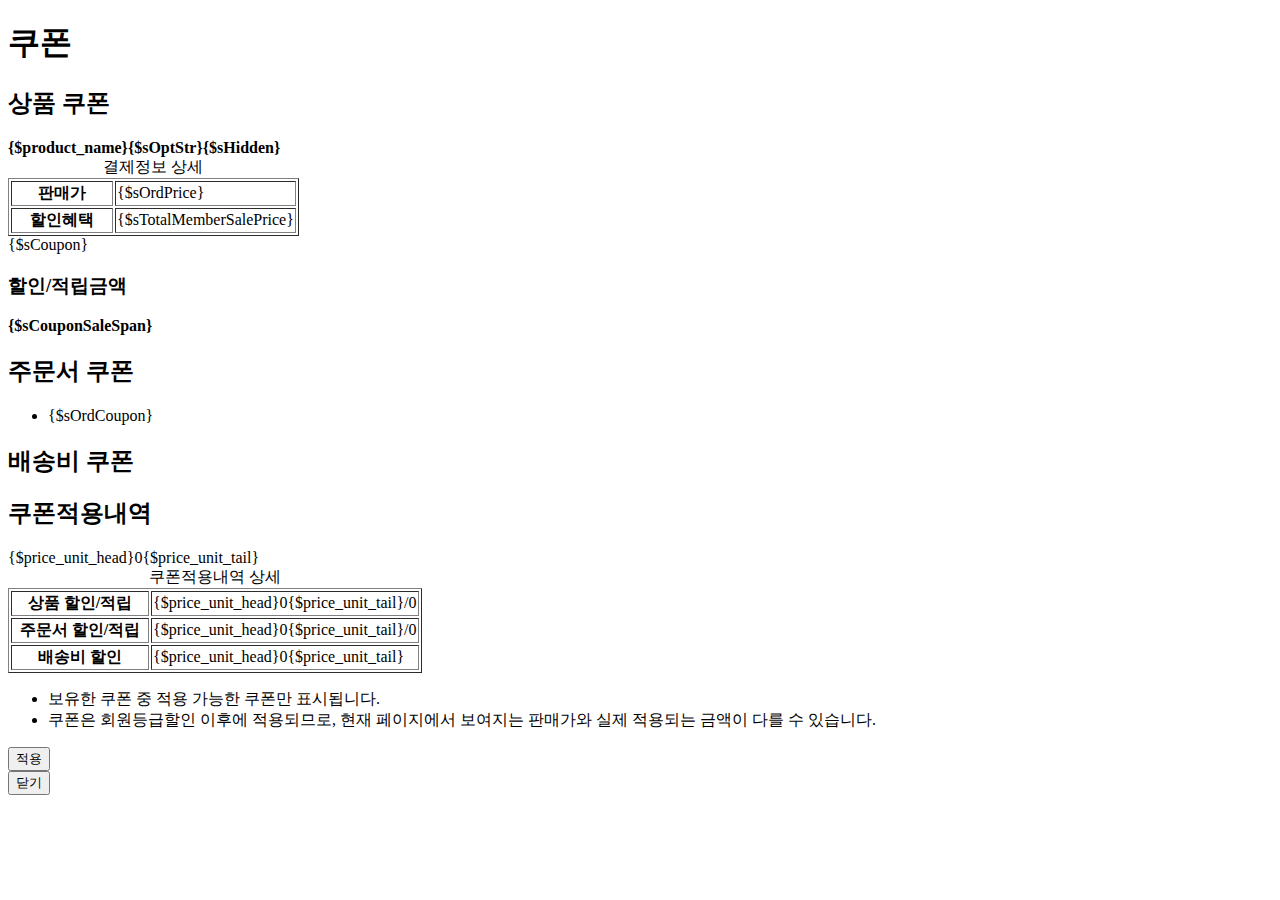
<file: coupon/coupon_select.html>
<!doctype html>
<html lang="ko">
<head>
    <meta charset="utf-8">
    <meta name="viewport" content="width=device-width, initial-scale=1.0, maximum-scale=1.0, minimum-scale=1.0, user-scalable=yes">
    <title>쿠폰</title>
    <!--@css(/css/module/order/form_onetouch.css)-->
    <!-- 사용자 스타일 수정이 필요한 경우, 신규 CSS 파일을 추가하여 #userStyle #mCafe24Order { } 셀렉터로 처리 가능합니다. -->

    <!-- 스마트디자인에서는 JQuery 1.4.4 버전이 내장되어있습니다. 추가로 호출하면 충돌이 생길 수 있습니다. -->
    <!--@js(/layout/basic/js/common.js)-->
</head>
<body id="popup" class="layer">
    <div id="userStyle">
        <div id="mCafe24Order">
            <div module="Coupon_SelectNew" class="ec-base-layer typeWide gClearFlex">
                <!--
                    $prd_non_coupon_display = F
                -->
                <h1>쿠폰</h1>
                <div class="wrap">
                    <div class="pannelArea {$bPrdCoupon|display}">
                        <div class="title">
                            <h2>상품 쿠폰</h2>
                        </div>
                        <div class="contents">
                            <div module="Coupon_aPrd" class="segment">
                                <div class="ec-base-box">
                                    <strong class="prdName">{$product_name}<span>{$sOptStr}</span><span id="{$coupon_prd_hidden}">{$sHidden}</span></strong>
                                    <div class="ec-base-table gCellNarrow">
                                        <table border="1">
                                            <caption>결제정보 상세</caption>
                                            <colgroup>
                                                <col style="width:102px;">
                                                <col style="width:auto;">
                                            </colgroup>
                                            <tbody>
                                                <tr>
                                                    <th scope="row">판매가</th>
                                                    <td class="right">{$sOrdPrice}</td>
                                                </tr>
                                                <tr>
                                                    <th scope="row">할인혜택</th>
                                                    <td id="{$coupon_prd_total_sale_price}" class="right">{$sTotalMemberSalePrice}</td>
                                                </tr>
                                            </tbody>
                                        </table>
                                    </div>
                                </div>
                                <span id="{$coupon_prd_select}" class="gBlank14">{$sCoupon}</span>
                                <div class="totalPay gBlank14">
                                    <h3 class="heading">할인/적립금액</h3>
                                    <strong class="txtStrong">{$sCouponSaleSpan}</strong>
                                </div>
                            </div>
                        </div>
                    </div>

                    <div class="pannelArea {$bOrdCoupon|display}">
                        <div class="title">
                            <h2>주문서 쿠폰</h2>
                        </div>
                        <div class="contents">
                            <div class="segment">
                                <ul id="{$selected_order_coupon_id}" class="ordCouponList">
                                    <li>{$sOrdCoupon}</li>
                                </ul>
                            </div>
                        </div>
                    </div>

                    <div class="pannelArea ec-shipCoupon">
                        <div class="title">
                            <h2>배송비 쿠폰</h2>
                        </div>
                        <div class="contents">
                            <div class="segment">
                                <div class="ec-base-box">
                                    <ul id="{$selected_ship_coupon_id}" class="shipCouponList"></ul>
                                </div>
                            </div>
                        </div>
                    </div>

                    <div class="ec-base-fold theme2 eToggle">
                        <div class="title">
                            <h2>쿠폰적용내역</h2>
                            <span class="txtStrong gRight">{$price_unit_head}<span id="{$total_coupon_discount_id}">0</span>{$price_unit_tail}</span>
                        </div>
                        <div class="contents">
                            <div class="ec-base-table gCellNarrow">
                                <table border="1">
                                    <caption>쿠폰적용내역 상세</caption>
                                    <colgroup>
                                        <col style="width:138px;">
                                        <col style="width:auto;">
                                    </colgroup>
                                    <tbody>
                                        <tr>
                                            <th scope="row">상품 할인/적립</th>
                                            <td class="right">{$price_unit_head}<span id="{$product_coupon_discount_id}">0</span>{$price_unit_tail}/<span id="{$product_coupon_mileage_id}">0</span></td>
                                        </tr>
                                        <tr>
                                            <th scope="row">주문서 할인/적립</th>
                                            <td class="right">{$price_unit_head}<span id="{$order_coupon_discount_id}">0</span>{$price_unit_tail}/<span id="{$order_coupon_mileage_id}">0</span></td>
                                        </tr>
                                        <tr>
                                            <th scope="row">배송비 할인</th>
                                            <td class="right">{$price_unit_head}<span id="{$ship_coupon_discount_id}">0</span>{$price_unit_tail}</td>
                                        </tr>
                                    </tbody>
                                </table>
                            </div>
                            <div class="helpArea">
                                <ul class="ec-base-help">
                                    <li>보유한 쿠폰 중 적용 가능한 쿠폰만 표시됩니다.</li>
                                    <li>쿠폰은 회원등급할인 이후에 적용되므로, 현재 페이지에서 보여지는 판매가와 실제 적용되는 금액이 다를 수 있습니다.</li>
                                </ul>
                            </div>
                        </div>
                    </div>
                </div>
                <div class="ec-base-button gFull">
                    <button type="button" class="btnSubmit" onclick="{$action_result}">적용</button>
                </div>
                <button type="button" class="btnClose" onclick="javascript:self.close();">닫기</button>
            </div>
        </div>
    </div>
</body>
</html>
</file>
